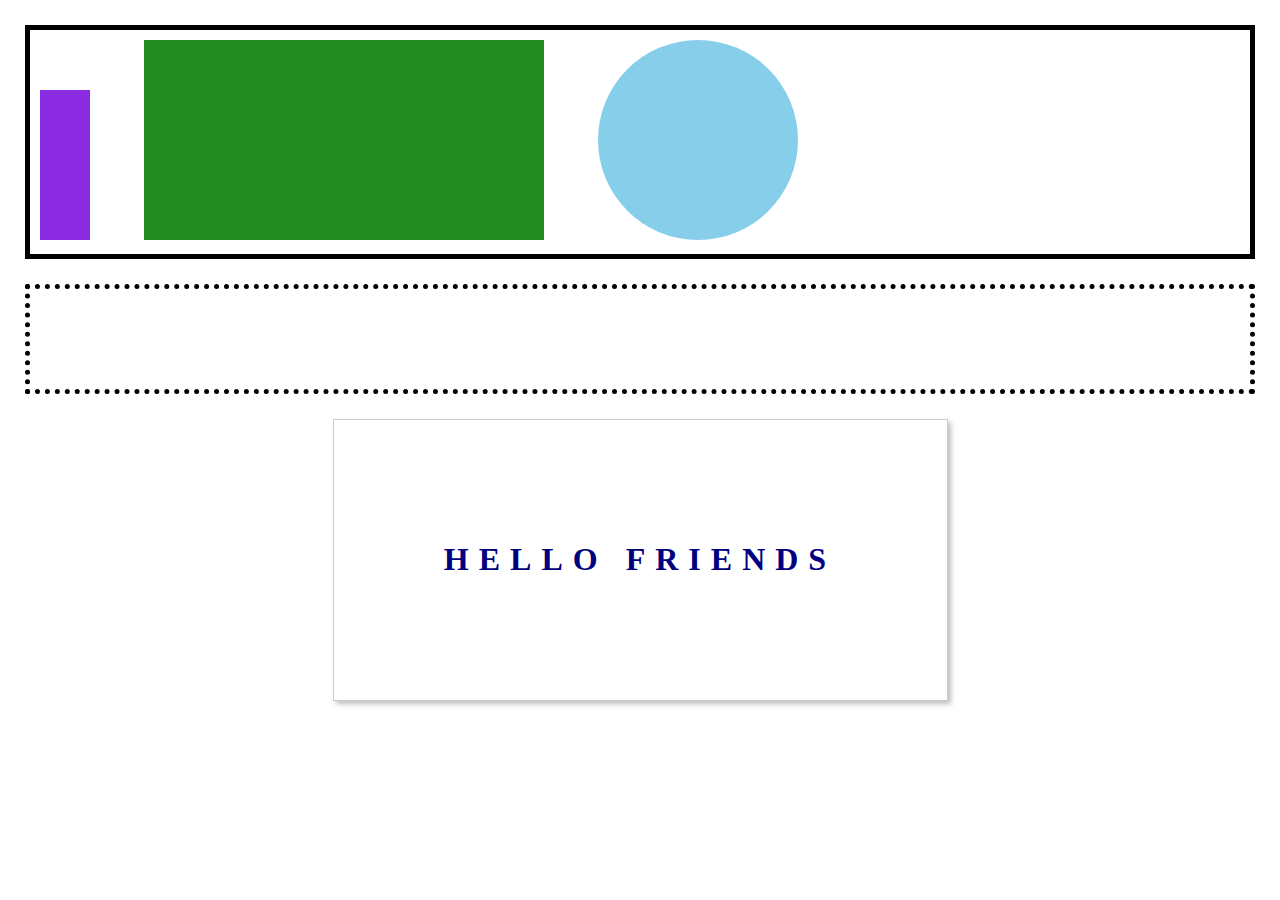
<file: second/index.html>
<!DOCTYPE html>
<html lang="en">
<head>
    <meta charset="UTF-8">
   <meta name="viewport" content="width=device-width, initial-scale=1.0">
    <link rel="stylesheet" href="index.css"/>
    <title>Document</title>
</head>
<body>
    <div class="headerbox">
      <div class="purplebox">
        
      </div>
      <div class="greenbox">
        
      </div>
      <div class="bluecircle">
            </div>
        </div>
    <div class="container-two">
        <div class="box-shadow">
          
        </div>
    </div>
    <div class="container-three">
      <h1>HELLO FRIENDS</h1>
    </div>
</body>
</html><!-- Put your HTML HERE, make sure to connect your index.css sheet -->
</file>
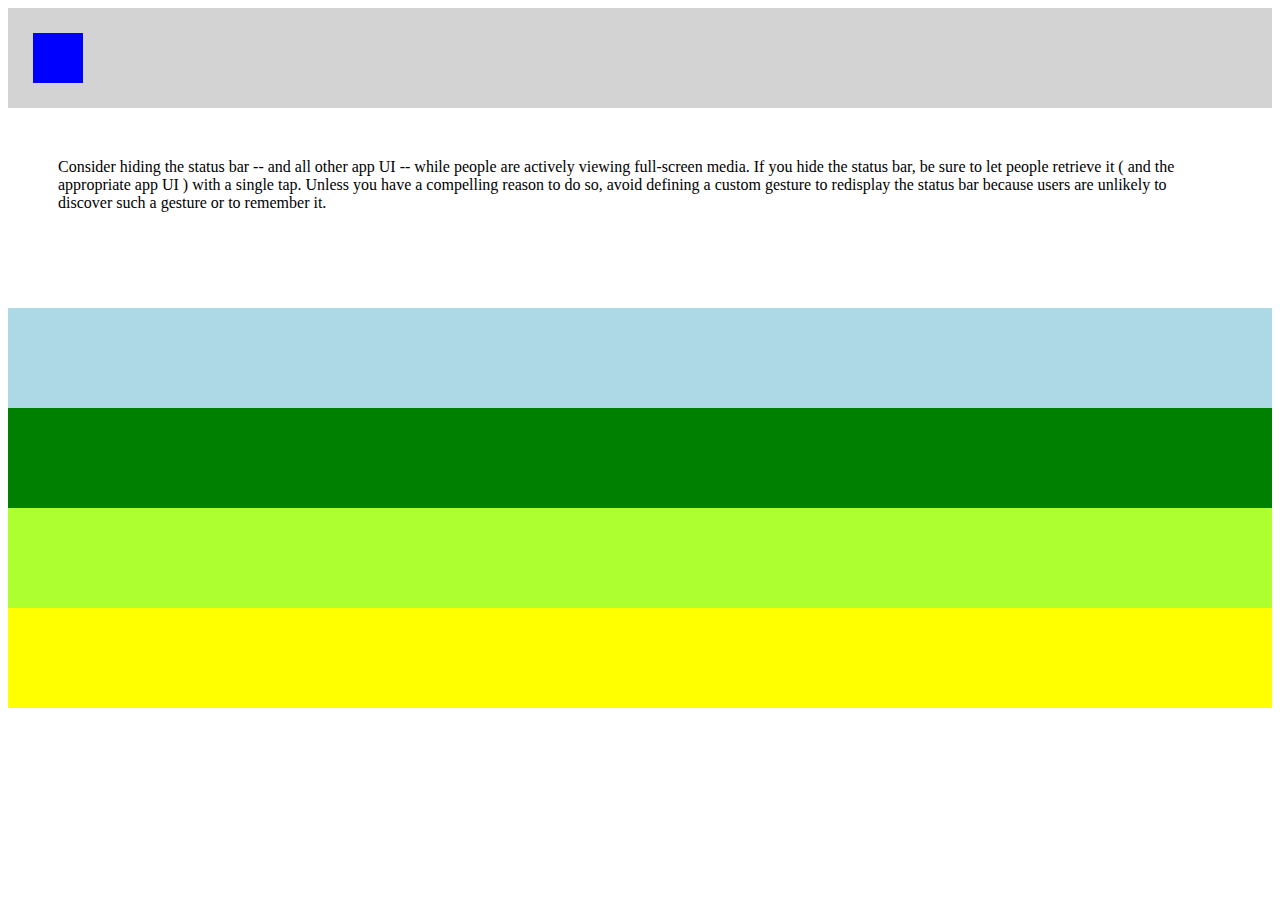
<file: third/index.html>
<!DOCTYPE html>
<html lang="en">
<head>
    <meta charset="UTF-8">
    <meta name="viewport" content="width=device-width, initial-scale=1.0">
    <link rel="stylesheet" href="index.css" />
    <title>Document</title>
</head>
<body>
    <div class="row row-1">
        <div class="row-1-div"></div>
      </div>
  
      <div class="row-big row-2">
        <span class="row2-span">
          Consider hiding the status bar -- and all other app UI -- while people are actively viewing full-screen media. If you hide the status bar, be sure to let people retrieve it ( and the appropriate app UI ) with a single tap. Unless you have a compelling reason to do so, avoid defining a custom gesture to redisplay the status bar because users are unlikely to discover such a gesture or to remember it.
        </span>
      </div>
  
      <div class="row row-3"></div>
      <div class="row row-4"></div>
      <div class="row row-5"></div>
      <div class="row row-6"></div>    
</body>
</html>
</file>
<file: second/index.css>
body {
    margin: 0;
    padding: 25px;
  }
  
  
  .headerbox {
    width: 100%;
    border: 5px solid black;
    padding: 10px;
    box-sizing: border-box ;
  }
  
  .purplebox {
    height: 150px;
    width: 50px;
    background-color: blueviolet;
    display: inline-block;
  }
  .greenbox {
    height: 200px;
    width: 400px;
    display: inline-block;
    background-color: forestgreen;
    margin: 0 50px;
  }
  .bluecircle {
    height: 200px;
    width: 200px;
    border-radius: 50%;
    background-color: skyblue;
    display: inline-block;
  }
  
  .container-two {
    width: 100%;
    border: 5px dotted black;
    padding: 50px;
    box-sizing: border-box ;
    margin-top: 25px; 
  }
  
  
  .container-three {
    width: 50%;
    border: 1px solid #ccc;
    background-color: white;
    padding: 100px;
    box-sizing: border-box ;
    margin: 25px auto; 
    -webkit-box-shadow: 3px 3px 5px 0px rgba(0,0,0,0.25);
    -moz-box-shadow: 3px 3px 5px 0px rgba(0,0,0,0.25);
    box-shadow: 3px 3px 5px 0px rgba(0,0,0,0.25);
  }
  
  .container-three h1 {
    width: 100%;
    text-align: center;
    color: navy;
    letter-spacing: 10px;
  }
</file>
<file: third/index.css>
.row {
    height: 100px;
    width: 100%;
  }
  
  .row-big {
    height: 200px;
    width: 100%;
  }
  
  .row-1 {
    background-color: lightgray;
    padding: 25px;
    box-sizing: border-box;
  }
  
  .row-1-div {
    width: 50px;
    height: 50px;
    background-color: blue;
  }
  
  .row-2 {
    background-color: white;
    box-sizing: border-box;
    padding: 50px;
  }
  
  .row-3 {
    background-color: lightblue;
  }
  
  .row-4 {
    background-color: green;
  }
  
  .row-5 {
    background-color: greenyellow;
  }
  
  .row-6 {
    background-color: yellow;
  }
</file>
